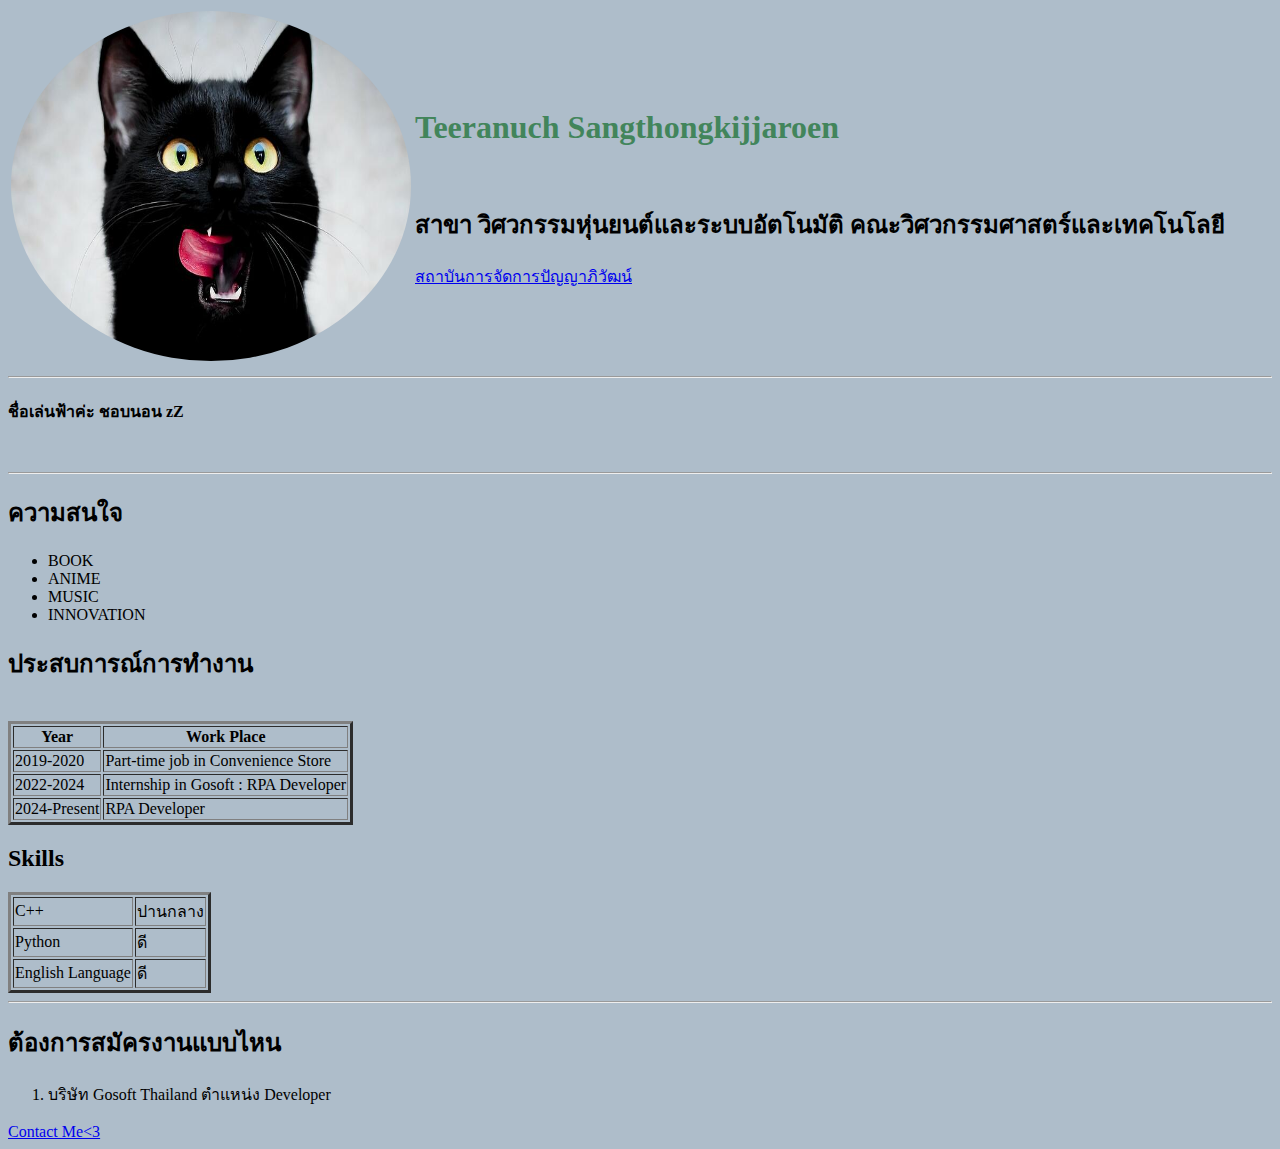
<file: index.html>
<!doctype html>
<html lang="en">
<head>
    <meta charset="UTF-8">
    <meta name="viewport"
          content="width=device-width, user-scalable=no, initial-scale=1.0, maximum-scale=1.0, minimum-scale=1.0">
    <meta http-equiv="X-UA-Compatible" content="ie=edge">
    <title>Document</title>
    <link rel="stylesheet" href="styles.css">
        <style>
            body {
	            background-color: #AEBDCA;
	        }
<!--            hr {-->
<!--	            background-color:white;-->
<!--	        }-->
            .skill-bar {
            height: 20px;
            background-color: lightgray;
            margin-top: 5px;
            margin-bottom: 5px;
            }

            .skill-progress {
                height: 100%;
                background-color: green;
            }
    </style>

</head>
<body>
    <!--Build Table-->
    <table>
        <tr>
            <td>
                <img src="black_cat.jpg" alt="This is Little Black Panther">
            </td>
            <td>
<!--                <hr style=border-style: dashed solid; height: 20px;"><br>-->

                <h1 style="color: #42855b">Teeranuch Sangthongkijjaroen</h1><br>
                <h2>สาขา วิศวกรรมหุ่นยนต์และระบบอัตโนมัติ คณะวิศวกรรมศาสตร์และเทคโนโลยี </h2>
                <a href = "https://www.pim.ac.th/"> สถาบันการจัดการปัญญาภิวัฒน์ </a><br>
            </td>
        </tr>
    </table>
    <hr>
    <h4>ชื่อเล่นฟ้าค่ะ ชอบนอน zZ</h4><br>
    <hr>

    <h2>ความสนใจ</h2>
    <ul>
        <li>BOOK</li>
        <li>ANIME</li>
        <li>MUSIC</li>
        <li>INNOVATION</li>
    </ul>
<!--    <h3> Work Experience</h3>-->
<!--    <ul>-->
<!--        <li> 2019-2020 : Part-time job in Convenience Store</li>-->
<!--        <li> 2020-2021 : Part-time job in BBQ</li>-->
<!--        <li> 2022-2024 : Internship in Gosoft : RPA</li>-->
<!--    </ul>-->

    <!--Build Table-->
    <h2>ประสบการณ์การทำงาน</h2><br>
    <table border="3">
        <tr>
            <th>Year</th>
            <th>Work Place</th>
        </tr>
        <tr>
            <td>2019-2020</td>
            <td>Part-time job in Convenience Store</td>
        </tr>
        <tr>
            <td>2022-2024</td>
            <td>Internship in Gosoft : RPA Developer</td>
        </tr>
        <tr>
            <td>2024-Present</td>
            <td>RPA Developer</td>
        </tr>
    </table>

    <h2>Skills</h2>
    <table border="3">
        <tr>
            <td>C++</td>
            <td>ปานกลาง</td>
        </tr>
        <tr>
            <td>Python</td>
            <td>ดี</td>
        </tr>
        <tr>
            <td>English Language</td>
            <td>ดี</td>
        </tr>
    </table>
    <hr>

    <h2>ต้องการสมัครงานแบบไหน</h2>
    <ol>
        <li>บริษัท Gosoft Thailand ตำแหน่ง Developer</li>
    </ol>

    <a href = "https://giphy.com/gifs/black-cat-smile-IxamAeTahQ8b3xOEOs"> Contact Me<3 </a><br>
</body>
</html>
</file>
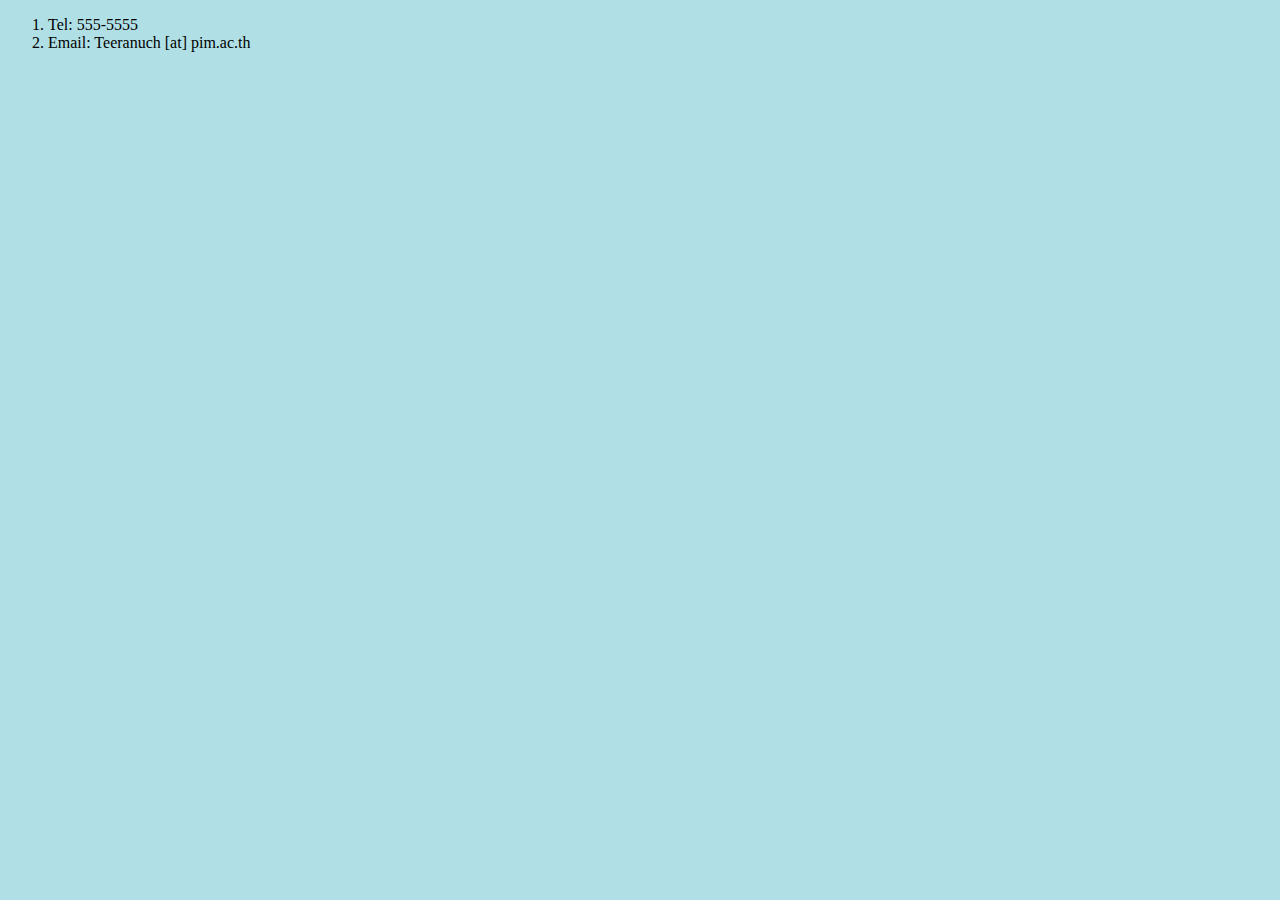
<file: contact.html>
<!DOCTYPE html>
<html lang="en">
<head>
    <meta charset="UTF-8">
    <meta name="viewport" content="width=device-width, initial-scale=1.0">
    <title>Document</title>
    <link rel="stylesheet" href="styles.css">
</head>
<body>
    <ol>
        <li>Tel: 555-5555</li>
        <li>Email: Teeranuch [at] pim.ac.th</li>
    </ol>
</body>
</html>
</file>
<file: styles.css>
img{
    width: 400px;
    height: 350px;
    border-radius: 50%;
}

้hr{
  /* background-color: violet; */
  width: 30%;
  /* height: 2px; */
  border-style: dotted none none;
  border-color: grey;
  border-width: 5px;
}

body{
  background-color: powderblue;

}
.skill-bar {
        width: 100%;
        height: 20px;
        background-color: light yellow;
        margin-top: 5px;
        margin-bottom: 5px;
    }

.skill-progress {
    height: 100%;
    background-color: green;
}

/* table {
  border-collapse: collapse;
  /*border: 2px solid rgb(140 140 140);*/
  /* font-family: sans-serif;
  font-size: 0.8rem;
  letter-spacing: 1px;
} */

/* caption {
  caption-side: bottom;
  padding: 10px;
  font-weight: bold;
} */

/* thead,
tfoot {
  background-color: rgb(228 240 245);
} */

/* th,
td {
  /*border: 1px solid rgb(160 160 160);*/
  /* padding: 8px 10px;
} */

/* td:last-of-type {
  text-align: center;
} */

/* tbody > tr:nth-of-type(even) {
  background-color: rgb(237 238 242);
} */

/* tfoot th {
  text-align: right;
} */

/* tfoot td {
  font-weight: bold;
} */
</file>
